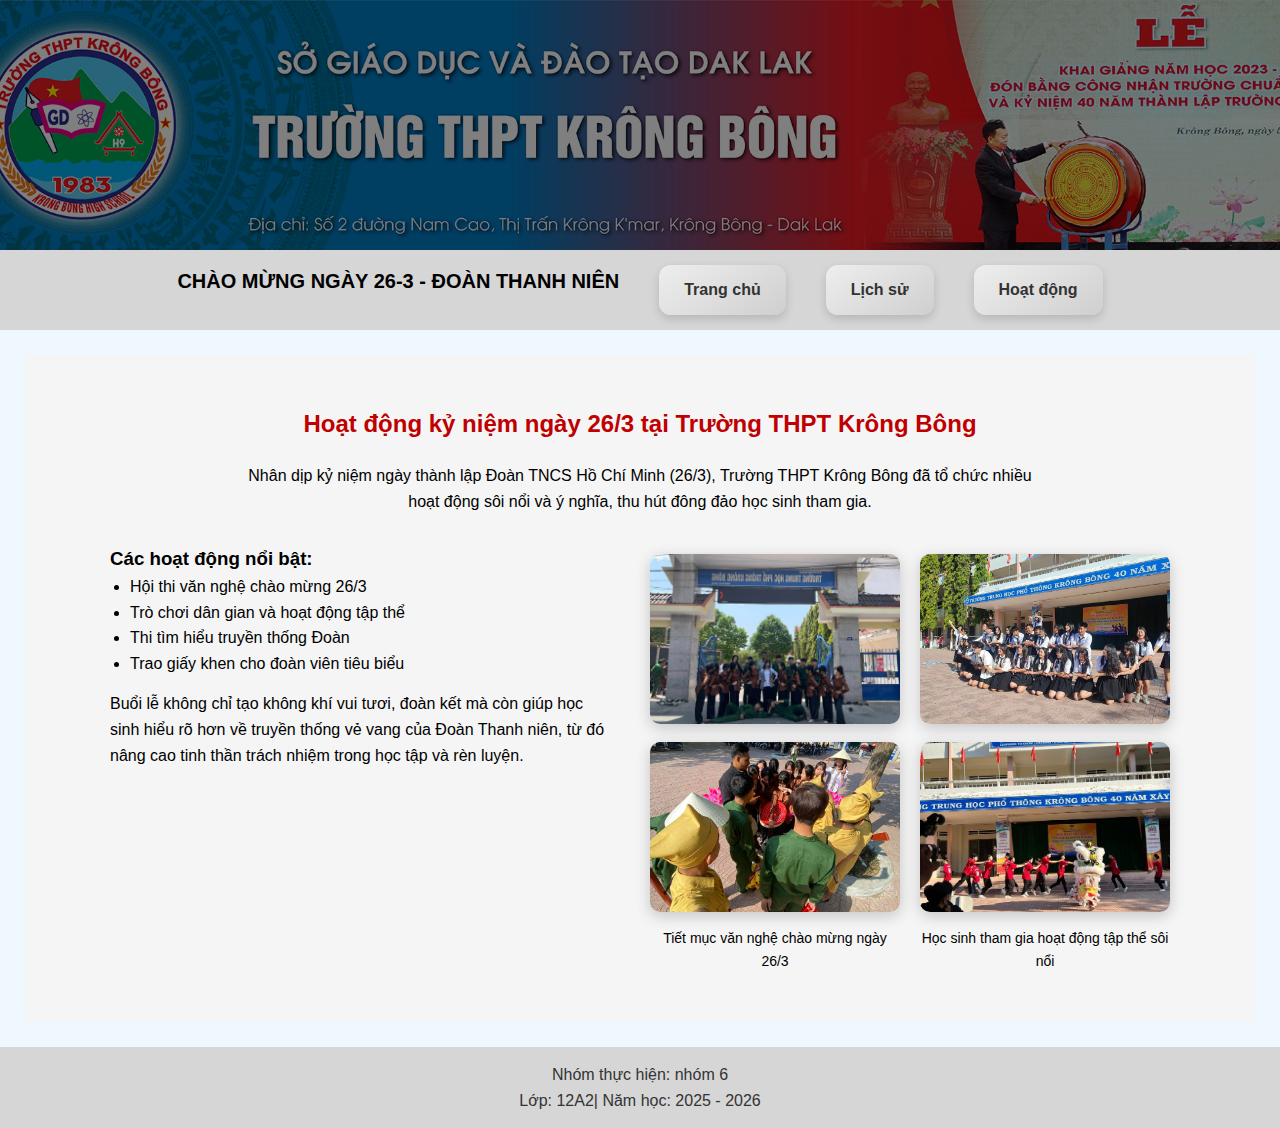
<file: index.HTML>
<!DOCTYPE html>
<!DOCTYPE html>
<html lang="vi">
<head>
    <meta charset="UTF-8">
    <title>Kỷ niệm 26/3</title>
    <link rel="stylesheet" href="style.css">
<body>
<body class="home-page">
<header>
    

        .
   
</header>
<nav>
    <div class="menu-bar">
    <div class="marquee-text">
        CHÀO MỪNG NGÀY 26-3 - ĐOÀN THANH NIÊN
    </div>

</div>
    <a href="index.html">Trang chủ</a>
    <a href="lichsu.html">Lịch sử</a>
    <a href="hoatdong.html">Hoạt động</a>
</nav>
        
  <main>
   <section class="event-263">
    <h2> Hoạt động kỷ niệm ngày 26/3 tại Trường THPT Krông Bông</h2>

    <p class="intro">
        Nhân dịp kỷ niệm ngày thành lập Đoàn TNCS Hồ Chí Minh (26/3), 
        Trường THPT Krông Bông đã tổ chức nhiều hoạt động sôi nổi và ý nghĩa, 
        thu hút đông đảo học sinh tham gia.
    </p>

    <div class="event-content">
        <div class="event-text">
            <h3>Các hoạt động nổi bật:</h3>
            <ul>
                <li> Hội thi văn nghệ chào mừng 26/3</li>
                <li> Trò chơi dân gian và hoạt động tập thể</li>
                <li> Thi tìm hiểu truyền thống Đoàn</li>
                <li> Trao giấy khen cho đoàn viên tiêu biểu</li>
            </ul>

            <p class="meaning">
                Buổi lễ không chỉ tạo không khí vui tươi, đoàn kết mà còn giúp 
                học sinh hiểu rõ hơn về truyền thống vẻ vang của Đoàn Thanh niên, 
                từ đó nâng cao tinh thần trách nhiệm trong học tập và rèn luyện.
            </p>
        </div>

        <div class="event-images">
            <div class="image-box">
                <img src="hinhmua1.img" alt="Văn nghệ 26/3">
                 <img src="hinhmua2.img" alt="Văn nghệ 26/3">
                <p>Tiết mục văn nghệ chào mừng ngày 26/3</p>
            </div>

            <div class="image-box">
                <img src="hoatdongtapthe1.img" alt="Hoạt động tập thể">
                <img src="hoatdongtapthe2.img" alt="Hoạt động tập thể">
                <p>Học sinh tham gia hoạt động tập thể sôi nổi</p>
            </div>
        </div>
    </div>
</section>

     
</main>


<footer>
    <p>Nhóm thực hiện: nhóm 6</p>
    <p>Lớp: 12A2| Năm học: 2025 - 2026</p>
</footer>

</body>
</html>
</file>
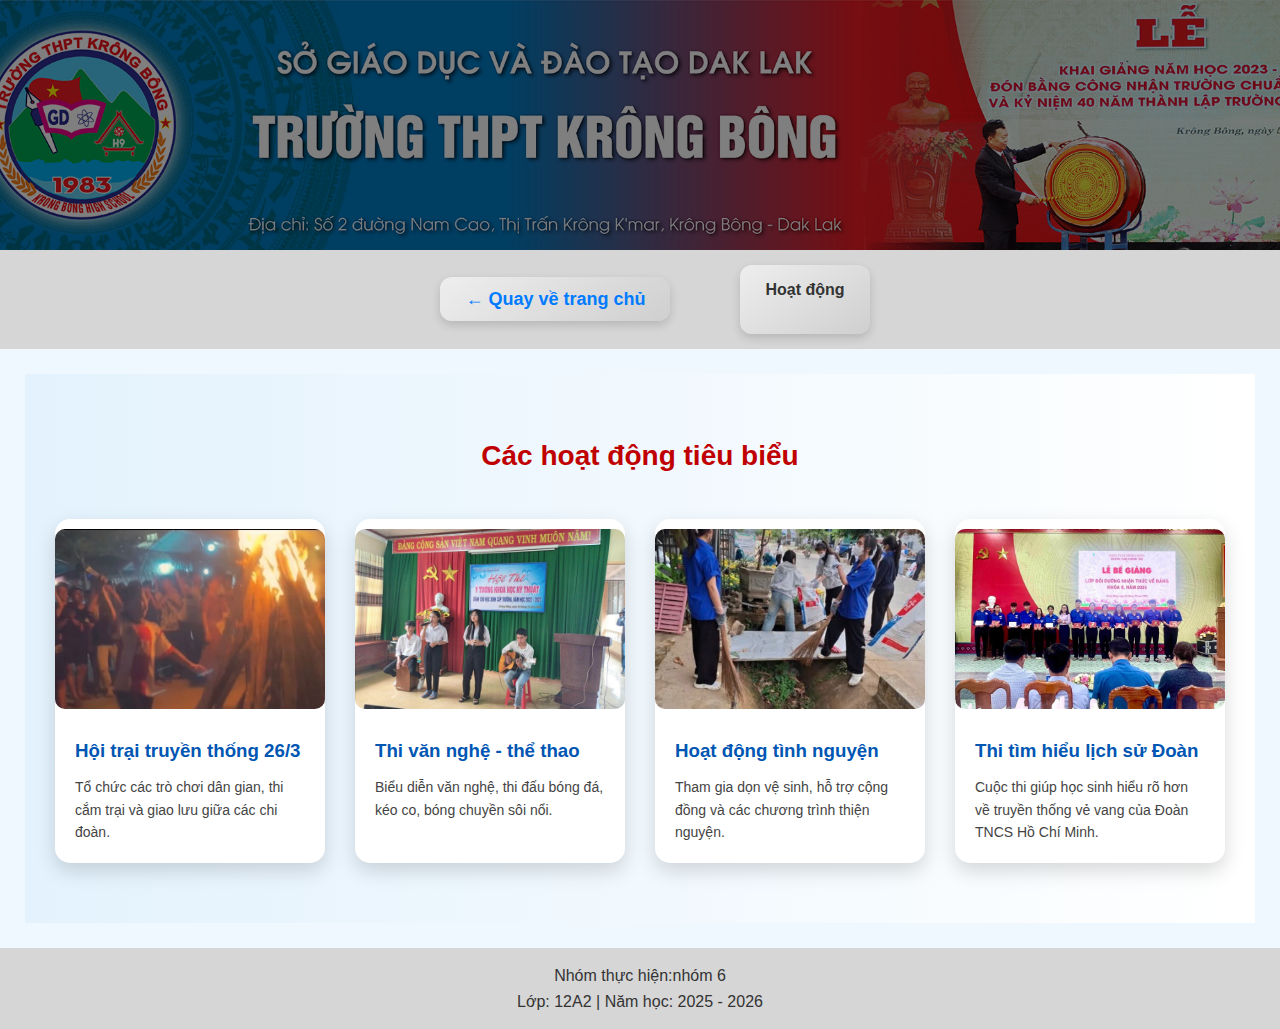
<file: hoatdong.HTML>
<!DOCTYPE html>
<html lang="vi">
<head>
    <meta charset="UTF-8">
    <title>Hoạt động 26/3</title>
    <link rel="stylesheet" href="style.css">
</head>
<body>

<header>
    <h1></h1>
</header>

<nav>
   <div class="back-home">
    <a href="index.html">← Quay về trang chủ</a>

</div>
    <a href="hoatdong.html">Hoạt động</a>
</nav>

<main>
    <section class="activity-section">

    <h2>Các hoạt động tiêu biểu</h2>

    <div class="activity-container">

        <div class="activity-card">
            <img src="anhluatrai.img" alt="Hội trại truyền thống">
            <div class="activity-content">
                <h3>Hội trại truyền thống 26/3</h3>
                <p>Tổ chức các trò chơi dân gian, thi cắm trại và giao lưu giữa các chi đoàn.</p>
            </div>
        </div>

        <div class="activity-card">
            <img src="vannghe1.img"   alt="Văn nghệ thể thao">
          
            <div class="activity-content">
                <h3>Thi văn nghệ - thể thao</h3>
                <p>Biểu diễn văn nghệ, thi đấu bóng đá, kéo co, bóng chuyền sôi nổi.</p>
            </div>
        </div>

        <div class="activity-card">
            <img src="tinhnguyen.img" alt="Hoạt động tình nguyện">
            <div class="activity-content">
                <h3>Hoạt động tình nguyện</h3>
                <p>Tham gia dọn vệ sinh, hỗ trợ cộng đồng và các chương trình thiện nguyện.</p>
            </div>
        </div>

        <div class="activity-card">
            <img src="timhieulichsu.img" alt="Tìm hiểu lịch sử Đoàn">
            <div class="activity-content">
                <h3>Thi tìm hiểu lịch sử Đoàn</h3>
                <p>Cuộc thi giúp học sinh hiểu rõ hơn về truyền thống vẻ vang của Đoàn TNCS Hồ Chí Minh.</p>
            </div>
        </div>

    </div>

</section>
</main>

<footer>
    <p>Nhóm thực hiện:nhóm 6</p>
    <p>Lớp: 12A2 | Năm học: 2025 - 2026</p>
</footer>

</body>
</html>
</file>
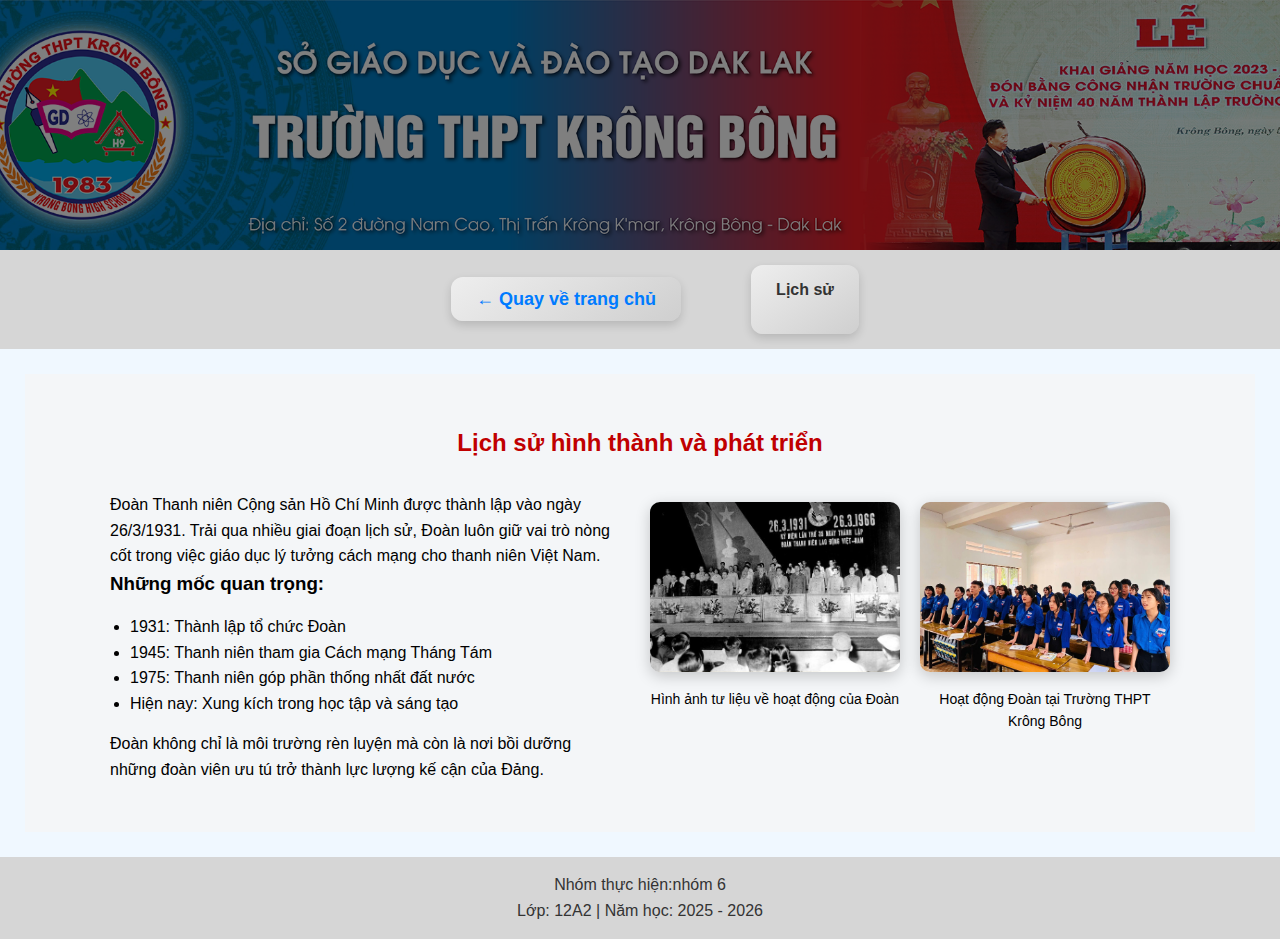
<file: lichsu.HTML>
<!DOCTYPE html>
<html lang="vi">
<head>
    <meta charset="UTF-8">
    <title>Lịch sử 26/3</title>
    <link rel="stylesheet" href="style.css">
</head>
<body>

<header>
    <h1></h1>
</header>

<nav>
    <div class="back-home">
    <a href="index.html">← Quay về trang chủ</a>
</div>
    <a href="lichsu.html">Lịch sử</a>
   
</nav>

<main>
    <section class="history-section">

    <h2>Lịch sử hình thành và phát triển</h2>

    <div class="history-content">

        <div class="history-text">
            <p>
                Đoàn Thanh niên Cộng sản Hồ Chí Minh được thành lập vào ngày 26/3/1931.
                Trải qua nhiều giai đoạn lịch sử, Đoàn luôn giữ vai trò nòng cốt
                trong việc giáo dục lý tưởng cách mạng cho thanh niên Việt Nam.
            </p>

            <h3>Những mốc quan trọng:</h3>
            <ul>
                <li> 1931: Thành lập tổ chức Đoàn</li>
                <li> 1945: Thanh niên tham gia Cách mạng Tháng Tám</li>
                <li> 1975: Thanh niên góp phần thống nhất đất nước</li>
                <li> Hiện nay: Xung kích trong học tập và sáng tạo</li>
            </ul>

            <p>
                Đoàn không chỉ là môi trường rèn luyện mà còn là nơi bồi dưỡng
                những đoàn viên ưu tú trở thành lực lượng kế cận của Đảng.
            </p>
        </div>

        <div class="history-images">
            <div class="img-box">
                <img src="lichsudang.img" alt="Hình ảnh lịch sử Đoàn">
                <p>Hình ảnh tư liệu về hoạt động của Đoàn</p>
            </div>

            <div class="img-box">
                <img src="hoatdongdoan.img" alt="Hoạt động Đoàn tại trường">
                <p>Hoạt động Đoàn tại Trường THPT Krông Bông</p>
            </div>
        </div>

    </div>

</section>
</main>

<footer>
    <p>Nhóm thực hiện:nhóm 6</p>
    <p>Lớp: 12A2 | Năm học: 2025 - 2026</p>
</footer>

</body>
</html>
</file>
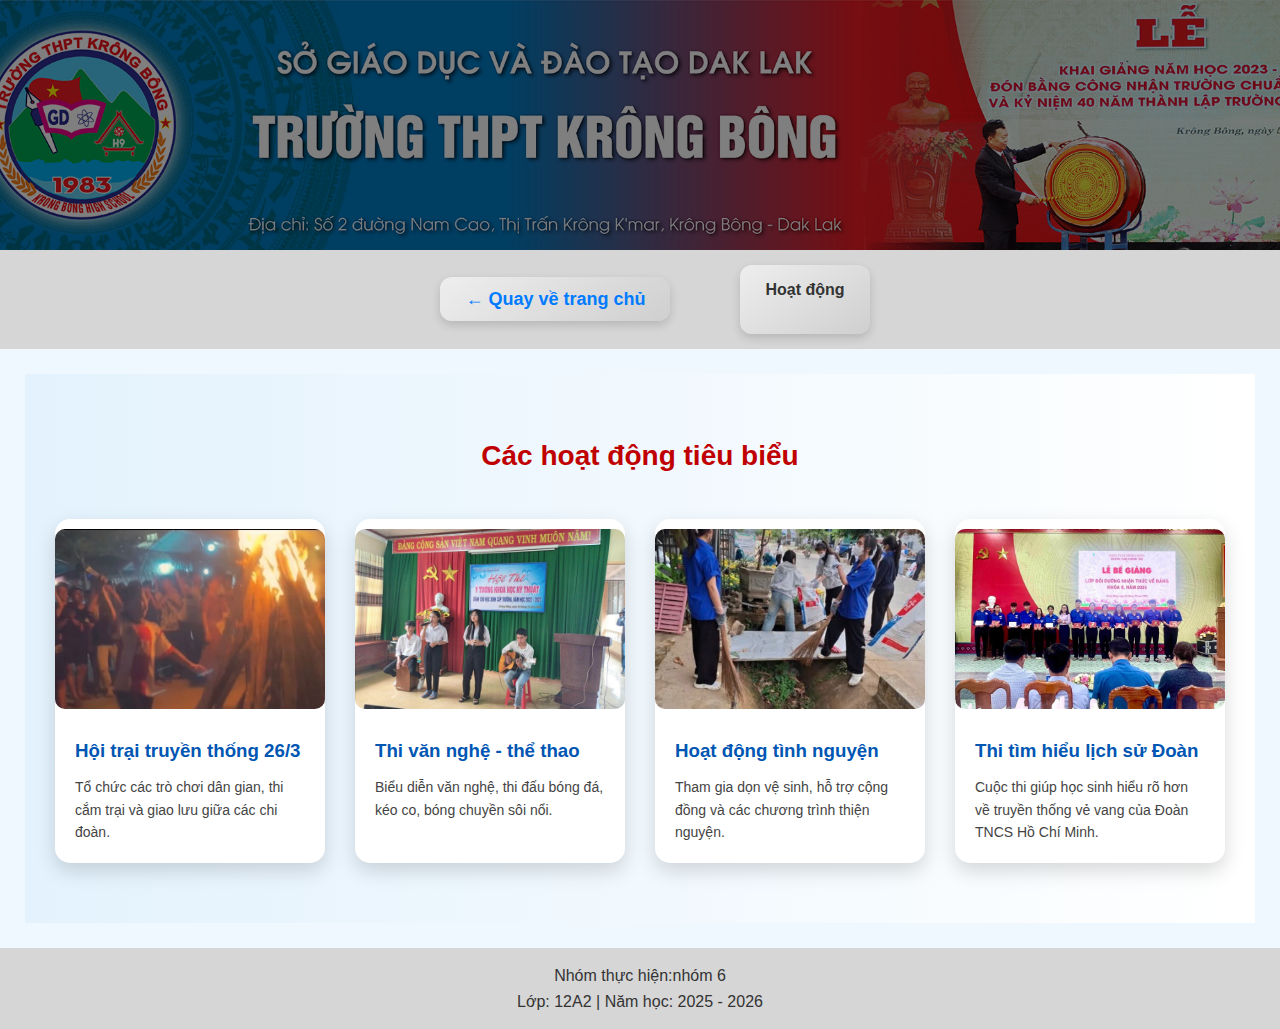
<file: bailamnhom6/hoatdong1.html>
<!DOCTYPE html>
<html lang="vi">
<head>
    <meta charset="UTF-8">
    <title>Hoạt động 26/3</title>
    <link rel="stylesheet" href="style1.css">
</head>
<body>

<header>
    <h1></h1>
</header>

<nav>
   <div class="back-home">
    <a href="index1.html">← Quay về trang chủ</a>

</div>
    <a href="hoatdong1.html">Hoạt động</a>
</nav>

<main>
    <section class="activity-section">

    <h2>Các hoạt động tiêu biểu</h2>

    <div class="activity-container">

        <div class="activity-card">
            <img src="anhluatrai.img" alt="Hội trại truyền thống">
            <div class="activity-content">
                <h3>Hội trại truyền thống 26/3</h3>
                <p>Tổ chức các trò chơi dân gian, thi cắm trại và giao lưu giữa các chi đoàn.</p>
            </div>
        </div>

        <div class="activity-card">
            <img src="vannghe1.img"   alt="Văn nghệ thể thao">
          
            <div class="activity-content">
                <h3>Thi văn nghệ - thể thao</h3>
                <p>Biểu diễn văn nghệ, thi đấu bóng đá, kéo co, bóng chuyền sôi nổi.</p>
            </div>
        </div>

        <div class="activity-card">
            <img src="tinhnguyen.img" alt="Hoạt động tình nguyện">
            <div class="activity-content">
                <h3>Hoạt động tình nguyện</h3>
                <p>Tham gia dọn vệ sinh, hỗ trợ cộng đồng và các chương trình thiện nguyện.</p>
            </div>
        </div>

        <div class="activity-card">
            <img src="timhieulichsu.img" alt="Tìm hiểu lịch sử Đoàn">
            <div class="activity-content">
                <h3>Thi tìm hiểu lịch sử Đoàn</h3>
                <p>Cuộc thi giúp học sinh hiểu rõ hơn về truyền thống vẻ vang của Đoàn TNCS Hồ Chí Minh.</p>
            </div>
        </div>

    </div>

</section>
</main>

<footer>
    <p>Nhóm thực hiện:nhóm 6</p>
    <p>Lớp: 12A2 | Năm học: 2025 - 2026</p>
</footer>

</body>
</html>
</file>
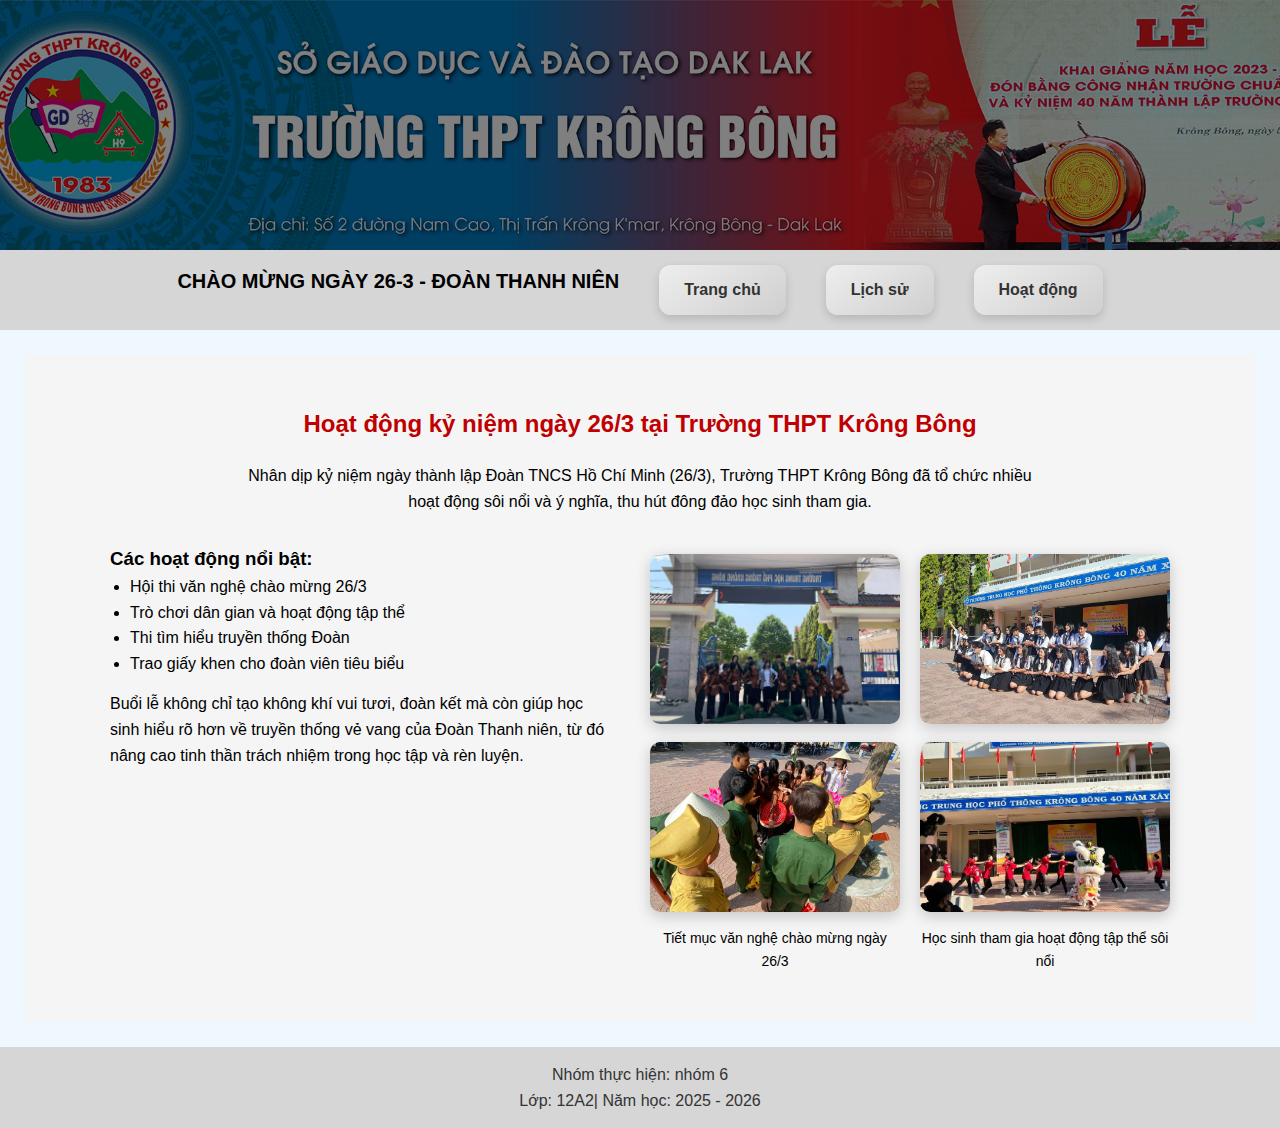
<file: bailamnhom6/index1.html>
<!DOCTYPE html>
<html lang="vi">
<head>
    <meta charset="UTF-8">
    <title>Kỷ niệm 26/3</title>
    <link rel="stylesheet" href="style1.css">
<body>
<body class="home-page">
<header>
    

        .
   
</header>
<nav>
    <div class="menu-bar">
    <div class="marquee-text">
        CHÀO MỪNG NGÀY 26-3 - ĐOÀN THANH NIÊN
    </div>

</div>
    <a href="index1.html">Trang chủ</a>
    <a href="lichsu1.html">Lịch sử</a>
    <a href="hoatdong1.html">Hoạt động</a>
</nav>
        
  <main>
   <section class="event-263">
    <h2> Hoạt động kỷ niệm ngày 26/3 tại Trường THPT Krông Bông</h2>

    <p class="intro">
        Nhân dịp kỷ niệm ngày thành lập Đoàn TNCS Hồ Chí Minh (26/3), 
        Trường THPT Krông Bông đã tổ chức nhiều hoạt động sôi nổi và ý nghĩa, 
        thu hút đông đảo học sinh tham gia.
    </p>

    <div class="event-content">
        <div class="event-text">
            <h3>Các hoạt động nổi bật:</h3>
            <ul>
                <li> Hội thi văn nghệ chào mừng 26/3</li>
                <li> Trò chơi dân gian và hoạt động tập thể</li>
                <li> Thi tìm hiểu truyền thống Đoàn</li>
                <li> Trao giấy khen cho đoàn viên tiêu biểu</li>
            </ul>

            <p class="meaning">
                Buổi lễ không chỉ tạo không khí vui tươi, đoàn kết mà còn giúp 
                học sinh hiểu rõ hơn về truyền thống vẻ vang của Đoàn Thanh niên, 
                từ đó nâng cao tinh thần trách nhiệm trong học tập và rèn luyện.
            </p>
        </div>

        <div class="event-images">
            <div class="image-box">
                <img src="hinhmua1.img" alt="Văn nghệ 26/3">
                 <img src="hinhmua2.img" alt="Văn nghệ 26/3">
                <p>Tiết mục văn nghệ chào mừng ngày 26/3</p>
            </div>

            <div class="image-box">
                <img src="hoatdongtapthe1.img" alt="Hoạt động tập thể">
                <img src="hoatdongtapthe2.img" alt="Hoạt động tập thể">
                <p>Học sinh tham gia hoạt động tập thể sôi nổi</p>
            </div>
        </div>
    </div>
</section>

     
</main>


<footer>
    <p>Nhóm thực hiện: nhóm 6</p>
    <p>Lớp: 12A2| Năm học: 2025 - 2026</p>
</footer>

</body>
</html>
</file>
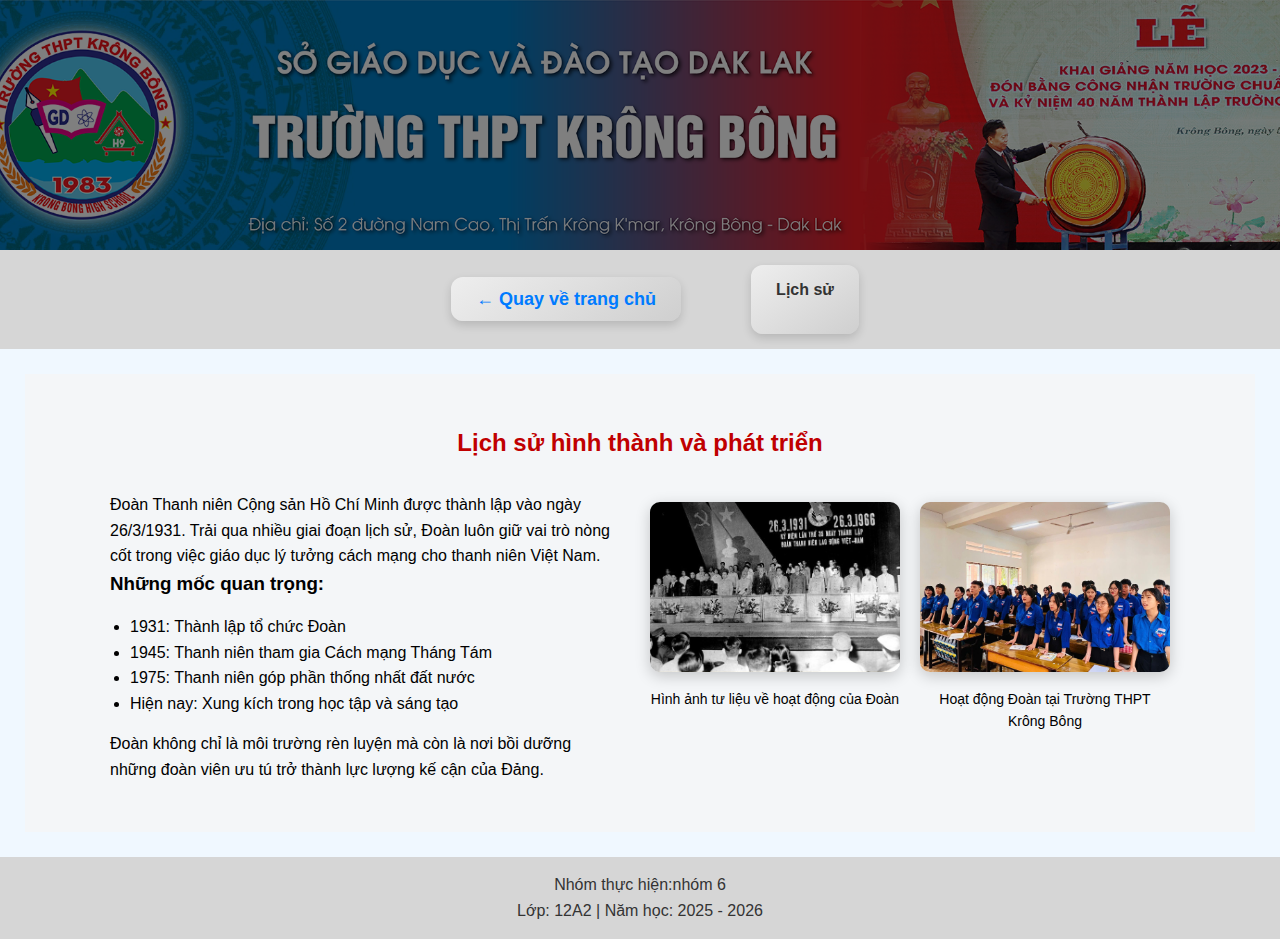
<file: bailamnhom6/lichsu1.html>
<!DOCTYPE html>
<html lang="vi">
<head>
    <meta charset="UTF-8">
    <title>Lịch sử 26/3</title>
    <link rel="stylesheet" href="style1.css">
</head>
<body>

<header>
    <h1></h1>
</header>

<nav>
    <div class="back-home">
    <a href="index1.html">← Quay về trang chủ</a>
</div>
    <a href="lichsu1.html">Lịch sử</a>
   
</nav>

<main>
    <section class="history-section">

    <h2>Lịch sử hình thành và phát triển</h2>

    <div class="history-content">

        <div class="history-text">
            <p>
                Đoàn Thanh niên Cộng sản Hồ Chí Minh được thành lập vào ngày 26/3/1931.
                Trải qua nhiều giai đoạn lịch sử, Đoàn luôn giữ vai trò nòng cốt
                trong việc giáo dục lý tưởng cách mạng cho thanh niên Việt Nam.
            </p>

            <h3>Những mốc quan trọng:</h3>
            <ul>
                <li> 1931: Thành lập tổ chức Đoàn</li>
                <li> 1945: Thanh niên tham gia Cách mạng Tháng Tám</li>
                <li> 1975: Thanh niên góp phần thống nhất đất nước</li>
                <li> Hiện nay: Xung kích trong học tập và sáng tạo</li>
            </ul>

            <p>
                Đoàn không chỉ là môi trường rèn luyện mà còn là nơi bồi dưỡng
                những đoàn viên ưu tú trở thành lực lượng kế cận của Đảng.
            </p>
        </div>

        <div class="history-images">
            <div class="img-box">
                <img src="lichsudang.img" alt="Hình ảnh lịch sử Đoàn">
                <p>Hình ảnh tư liệu về hoạt động của Đoàn</p>
            </div>

            <div class="img-box">
                <img src="hoatdongdoan.img" alt="Hoạt động Đoàn tại trường">
                <p>Hoạt động Đoàn tại Trường THPT Krông Bông</p>
            </div>
        </div>

    </div>

</section>
</main>

<footer>
    <p>Nhóm thực hiện:nhóm 6</p>
    <p>Lớp: 12A2 | Năm học: 2025 - 2026</p>
</footer>

</body>
</html>
</file>
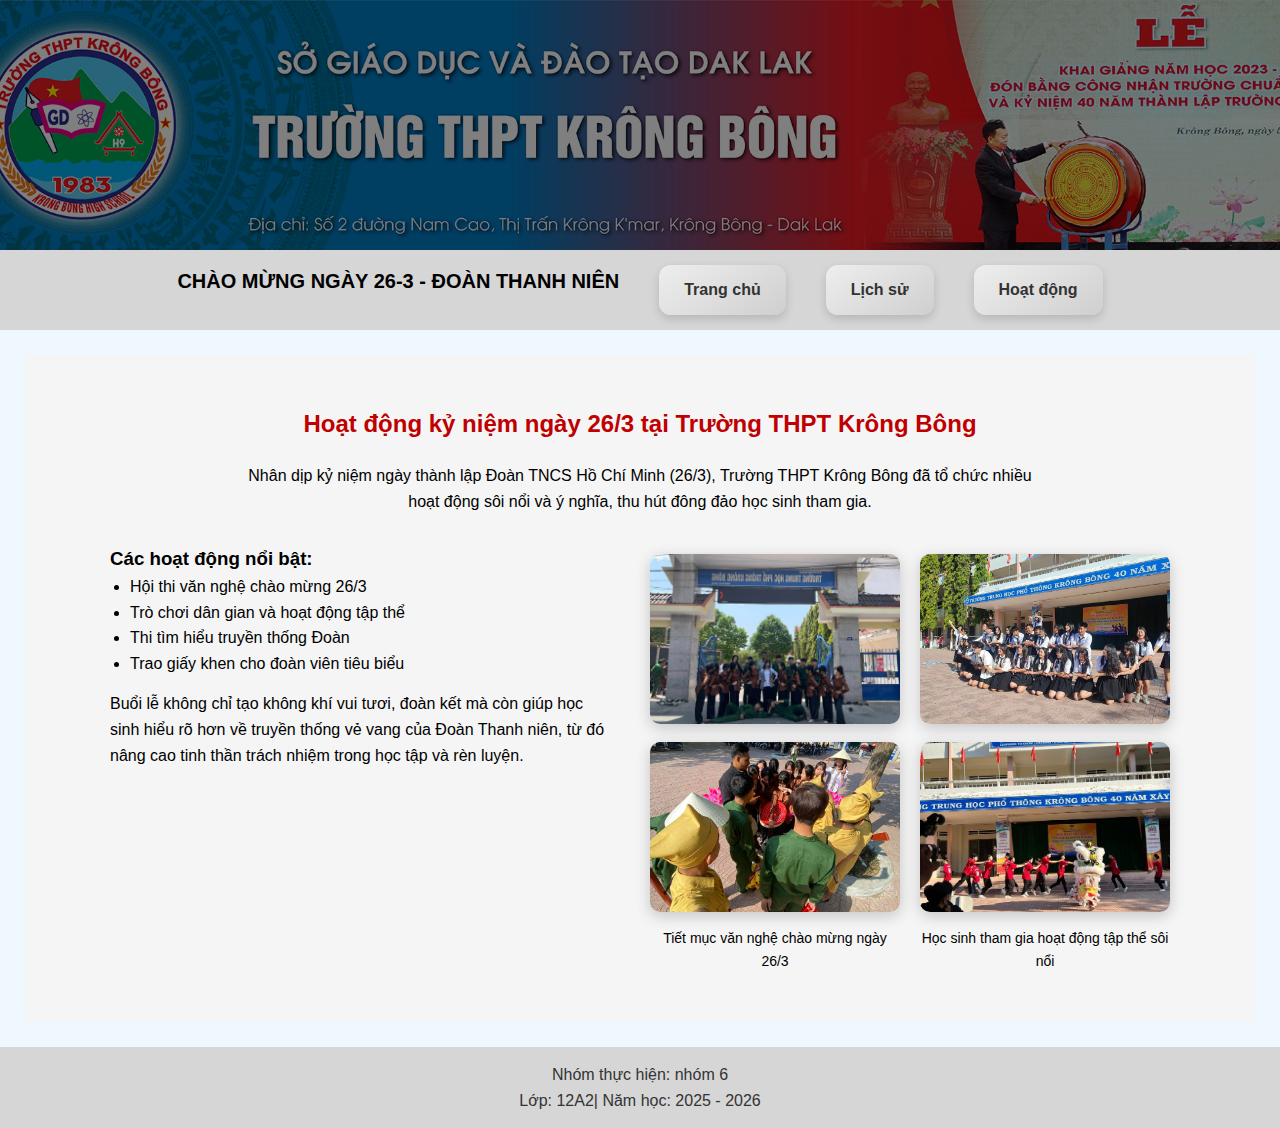
<file: quân vip/bailamnhom6/index1.html>
<!DOCTYPE html>
<!DOCTYPE html>
<html lang="vi">
<head>
    <meta charset="UTF-8">
    <title>Kỷ niệm 26/3</title>
    <link rel="stylesheet" href="style1.css">
<body>
<body class="home-page">
<header>
    

        .
   
</header>
<nav>
    <div class="menu-bar">
    <div class="marquee-text">
        CHÀO MỪNG NGÀY 26-3 - ĐOÀN THANH NIÊN
    </div>

</div>
    <a href="index1.html">Trang chủ</a>
    <a href="lichsu1.html">Lịch sử</a>
    <a href="hoatdong1.html">Hoạt động</a>
</nav>
        
  <main>
   <section class="event-263">
    <h2> Hoạt động kỷ niệm ngày 26/3 tại Trường THPT Krông Bông</h2>

    <p class="intro">
        Nhân dịp kỷ niệm ngày thành lập Đoàn TNCS Hồ Chí Minh (26/3), 
        Trường THPT Krông Bông đã tổ chức nhiều hoạt động sôi nổi và ý nghĩa, 
        thu hút đông đảo học sinh tham gia.
    </p>

    <div class="event-content">
        <div class="event-text">
            <h3>Các hoạt động nổi bật:</h3>
            <ul>
                <li> Hội thi văn nghệ chào mừng 26/3</li>
                <li> Trò chơi dân gian và hoạt động tập thể</li>
                <li> Thi tìm hiểu truyền thống Đoàn</li>
                <li> Trao giấy khen cho đoàn viên tiêu biểu</li>
            </ul>

            <p class="meaning">
                Buổi lễ không chỉ tạo không khí vui tươi, đoàn kết mà còn giúp 
                học sinh hiểu rõ hơn về truyền thống vẻ vang của Đoàn Thanh niên, 
                từ đó nâng cao tinh thần trách nhiệm trong học tập và rèn luyện.
            </p>
        </div>

        <div class="event-images">
            <div class="image-box">
                <img src="hinhmua1.img" alt="Văn nghệ 26/3">
                 <img src="hinhmua2.img" alt="Văn nghệ 26/3">
                <p>Tiết mục văn nghệ chào mừng ngày 26/3</p>
            </div>

            <div class="image-box">
                <img src="hoatdongtapthe1.img" alt="Hoạt động tập thể">
                <img src="hoatdongtapthe2.img" alt="Hoạt động tập thể">
                <p>Học sinh tham gia hoạt động tập thể sôi nổi</p>
            </div>
        </div>
    </div>
</section>

     
</main>


<footer>
    <p>Nhóm thực hiện: nhóm 6</p>
    <p>Lớp: 12A2| Năm học: 2025 - 2026</p>
</footer>

</body>
</html>
</file>
<file: style.css>
* {
    margin: 0;
    padding: 0;
    box-sizing: border-box;
}

body {
    font-family: Arial, sans-serif;
    line-height: 1.6;
    background-color: #f0f8ff;
}

/* Header */
header {
    background-image: url("anhdoantruong.img"); /* đổi tên ảnh của bạn */
    background-size: cover;
    background-position: center;
    background-repeat: no-repeat;
    height: 250px;

    display: flex;
    flex-direction: column;
    justify-content: center;
    align-items: center;

    color: white;
    text-align: center;
    position: relative;
}

/* Menu */
nav {
    background: #d6d6d6;   /* xám nhạt */
    padding: 15px 0;

    display: flex;
    justify-content: center;
    gap: 40px;
}
nav a {
    background: linear-gradient(145deg, #eeeeee, #cfcfcf);
    color: #333;

    padding: 12px 25px;
    border-radius: 12px;
    text-decoration: none;
    font-weight: bold;

    box-shadow: 0 4px 10px rgba(0,0,0,0.15);
    transition: 0.3s;
}
nav a:hover {
    background: linear-gradient(145deg, #66bb6a, #2e7d32);
    transform: translateY(-5px);
    box-shadow: 0 10px 20px rgba(0,0,0,0.4);
}
nav a:active {
    transform: scale(0.95);
}
/* Main content */
main {
    padding: 25px;
    min-height: 400px;
}
section {
    padding: 60px 30px;
    background: linear-gradient(135deg, #e0f2ff, #f8fbff);
}
img {
    max-width: 100%;
    margin-top: 10px;
    border-radius: 10px;
}

/* Footer */
footer {
    background: #d6d6d6;
    color: #333;
    padding: 15px;
    text-align: center;

}
header::before {
    content: "";
    position: absolute;
    top: 0;
    left: 0;
    right: 0;
    bottom: 0;
    background: rgba(0, 0, 0, 0.5);
}

header h1,
header p {
    position: relative;
}
header {
    position: relative;
    text-align: center;
    padding: 80px 20px;
    overflow: hidden;
}







/* Chữ bên trái */
.marquee-text {
    font-weight: bold;
    font-size: 20px;

    animation: colorChange 4s linear infinite;
}

/* Đổi màu liên tục */
@keyframes colorChange {
    0% { color: red; }
    25% { color: orange; }
    50% { color: green; }
    75% { color: blue; }
    100% { color: red; }
}

.back-home {
    margin: 20px 30px;
}

.back-home a {
    text-decoration: none;
    font-weight: bold;
    font-size: 18px;
    color: #007bff;
    transition: 0.3s;
}

.back-home a:hover {
    color: red;
}
.home-gallery {
    display: flex;
    justify-content: center;
    gap: 40px;
    padding: 40px 20px;
    flex-wrap: wrap;
}

.image-box {
    width: 400px;
    text-align: center;
}

.image-box img {
    width: 100%;
    height: 250px;
    object-fit: cover;
    border-radius: 12px;
    box-shadow: 0 5px 20px rgba(0,0,0,0.2);
    transition: 0.3s;
}

.image-box img:hover {
    transform: scale(1.05);
}

.caption {
    margin-top: 10px;
    font-size: 16px;
    font-weight: 500;
    color: #333;
}
.event-263 {
    padding: 50px 30px;
    background: #f5f5f5;
}

.event-263 h2 {
    text-align: center;
    color: #c00000;
    margin-bottom: 20px;
}

.intro {
    text-align: center;
    max-width: 800px;
    margin: 0 auto 30px auto;
    font-size: 16px;
}

.event-content {
    display: flex;
    flex-wrap: wrap;
    gap: 40px;
    justify-content: center;
}

.event-text {
    max-width: 500px;
}

.event-text ul {
    padding-left: 20px;
}

.meaning {
    margin-top: 15px;
}

.event-images {
    display: flex;
    gap: 20px;
    flex-wrap: wrap;
}

.image-box {
    width: 250px;
    text-align: center;
}

.image-box img {
    width: 100%;
    height: 170px;
    object-fit: cover;
    border-radius: 10px;
    box-shadow: 0 4px 15px rgba(0,0,0,0.2);
    transition: 0.3s;
}

.image-box img:hover {
    transform: scale(1.05);
}

.image-box p {
    margin-top: 8px;
    font-size: 14px;
}
.history-section {
    padding: 50px 30px;
    background: #f4f6f8;
}

.history-section h2 {
    text-align: center;
    color: #c00000;
    margin-bottom: 30px;
}

.history-content {
    display: flex;
    flex-wrap: wrap;
    gap: 40px;
    justify-content: center;
}

.history-text {
    max-width: 500px;
    font-size: 16px;
}

.history-text ul {
    padding-left: 20px;
    margin: 15px 0;
}

.history-images {
    display: flex;
    gap: 20px;
    flex-wrap: wrap;
}

.img-box {
    width: 250px;
    text-align: center;
}

.img-box img {
    width: 100%;
    height: 170px;
    object-fit: cover;
    border-radius: 10px;
    box-shadow: 0 4px 15px rgba(0,0,0,0.2);
    transition: 0.3s;
}

.img-box img:hover {
    transform: scale(1.05);
}

.img-box p {
    margin-top: 8px;
    font-size: 14px;
}
.activity-section {
    padding: 60px 30px;
    background: linear-gradient(to right, #e3f2fd, #ffffff);
}

.activity-section h2 {
    text-align: center;
    color: #c00000;
    margin-bottom: 40px;
    font-size: 28px;
}

.activity-container {
    display: grid;
    grid-template-columns: repeat(auto-fit, minmax(250px, 1fr));
    gap: 30px;
}

.activity-card {
    background: white;
    border-radius: 15px;
    overflow: hidden;
    box-shadow: 0 8px 20px rgba(0,0,0,0.15);
    transition: 0.3s;
}

.activity-card:hover {
    transform: translateY(-10px);
}

.activity-card img {
    width: 100%;
    height: 180px;
    object-fit: cover;
}

.activity-content {
    padding: 20px;
}

.activity-content h3 {
    margin-bottom: 10px;
    color: #0056b3;
}

.activity-content p {
    font-size: 14px;
    color: #444;
}

.
</file>
<file: bailamnhom6/style1.css>
* {
    margin: 0;
    padding: 0;
    box-sizing: border-box;
}

body {
    font-family: Arial, sans-serif;
    line-height: 1.6;
    background-color: #f0f8ff;
}

/* Header */
header {
    background-image: url("anhdoantruong.img"); /* đổi tên ảnh của bạn */
    background-size: cover;
    background-position: center;
    background-repeat: no-repeat;
    height: 250px;

    display: flex;
    flex-direction: column;
    justify-content: center;
    align-items: center;

    color: white;
    text-align: center;
    position: relative;
}

/* Menu */
nav {
    background: #d6d6d6;   /* xám nhạt */
    padding: 15px 0;

    display: flex;
    justify-content: center;
    gap: 40px;
}
nav a {
    background: linear-gradient(145deg, #eeeeee, #cfcfcf);
    color: #333;

    padding: 12px 25px;
    border-radius: 12px;
    text-decoration: none;
    font-weight: bold;

    box-shadow: 0 4px 10px rgba(0,0,0,0.15);
    transition: 0.3s;
}
nav a:hover {
    background: linear-gradient(145deg, #66bb6a, #2e7d32);
    transform: translateY(-5px);
    box-shadow: 0 10px 20px rgba(0,0,0,0.4);
}
nav a:active {
    transform: scale(0.95);
}
/* Main content */
main {
    padding: 25px;
    min-height: 400px;
}
section {
    padding: 60px 30px;
    background: linear-gradient(135deg, #e0f2ff, #f8fbff);
}
img {
    max-width: 100%;
    margin-top: 10px;
    border-radius: 10px;
}

/* Footer */
footer {
    background: #d6d6d6;
    color: #333;
    padding: 15px;
    text-align: center;

}
header::before {
    content: "";
    position: absolute;
    top: 0;
    left: 0;
    right: 0;
    bottom: 0;
    background: rgba(0, 0, 0, 0.5);
}

header h1,
header p {
    position: relative;
}
header {
    position: relative;
    text-align: center;
    padding: 80px 20px;
    overflow: hidden;
}







/* Chữ bên trái */
.marquee-text {
    font-weight: bold;
    font-size: 20px;

    animation: colorChange 4s linear infinite;
}

/* Đổi màu liên tục */
@keyframes colorChange {
    0% { color: red; }
    25% { color: orange; }
    50% { color: green; }
    75% { color: blue; }
    100% { color: red; }
}

.back-home {
    margin: 20px 30px;
}

.back-home a {
    text-decoration: none;
    font-weight: bold;
    font-size: 18px;
    color: #007bff;
    transition: 0.3s;
}

.back-home a:hover {
    color: red;
}
.home-gallery {
    display: flex;
    justify-content: center;
    gap: 40px;
    padding: 40px 20px;
    flex-wrap: wrap;
}

.image-box {
    width: 400px;
    text-align: center;
}

.image-box img {
    width: 100%;
    height: 250px;
    object-fit: cover;
    border-radius: 12px;
    box-shadow: 0 5px 20px rgba(0,0,0,0.2);
    transition: 0.3s;
}

.image-box img:hover {
    transform: scale(1.05);
}

.caption {
    margin-top: 10px;
    font-size: 16px;
    font-weight: 500;
    color: #333;
}
.event-263 {
    padding: 50px 30px;
    background: #f5f5f5;
}

.event-263 h2 {
    text-align: center;
    color: #c00000;
    margin-bottom: 20px;
}

.intro {
    text-align: center;
    max-width: 800px;
    margin: 0 auto 30px auto;
    font-size: 16px;
}

.event-content {
    display: flex;
    flex-wrap: wrap;
    gap: 40px;
    justify-content: center;
}

.event-text {
    max-width: 500px;
}

.event-text ul {
    padding-left: 20px;
}

.meaning {
    margin-top: 15px;
}

.event-images {
    display: flex;
    gap: 20px;
    flex-wrap: wrap;
}

.image-box {
    width: 250px;
    text-align: center;
}

.image-box img {
    width: 100%;
    height: 170px;
    object-fit: cover;
    border-radius: 10px;
    box-shadow: 0 4px 15px rgba(0,0,0,0.2);
    transition: 0.3s;
}

.image-box img:hover {
    transform: scale(1.05);
}

.image-box p {
    margin-top: 8px;
    font-size: 14px;
}
.history-section {
    padding: 50px 30px;
    background: #f4f6f8;
}

.history-section h2 {
    text-align: center;
    color: #c00000;
    margin-bottom: 30px;
}

.history-content {
    display: flex;
    flex-wrap: wrap;
    gap: 40px;
    justify-content: center;
}

.history-text {
    max-width: 500px;
    font-size: 16px;
}

.history-text ul {
    padding-left: 20px;
    margin: 15px 0;
}

.history-images {
    display: flex;
    gap: 20px;
    flex-wrap: wrap;
}

.img-box {
    width: 250px;
    text-align: center;
}

.img-box img {
    width: 100%;
    height: 170px;
    object-fit: cover;
    border-radius: 10px;
    box-shadow: 0 4px 15px rgba(0,0,0,0.2);
    transition: 0.3s;
}

.img-box img:hover {
    transform: scale(1.05);
}

.img-box p {
    margin-top: 8px;
    font-size: 14px;
}
.activity-section {
    padding: 60px 30px;
    background: linear-gradient(to right, #e3f2fd, #ffffff);
}

.activity-section h2 {
    text-align: center;
    color: #c00000;
    margin-bottom: 40px;
    font-size: 28px;
}

.activity-container {
    display: grid;
    grid-template-columns: repeat(auto-fit, minmax(250px, 1fr));
    gap: 30px;
}

.activity-card {
    background: white;
    border-radius: 15px;
    overflow: hidden;
    box-shadow: 0 8px 20px rgba(0,0,0,0.15);
    transition: 0.3s;
}

.activity-card:hover {
    transform: translateY(-10px);
}

.activity-card img {
    width: 100%;
    height: 180px;
    object-fit: cover;
}

.activity-content {
    padding: 20px;
}

.activity-content h3 {
    margin-bottom: 10px;
    color: #0056b3;
}

.activity-content p {
    font-size: 14px;
    color: #444;
}

.
</file>
<file: quân vip/bailamnhom6/style1.css>
* {
    margin: 0;
    padding: 0;
    box-sizing: border-box;
}

body {
    font-family: Arial, sans-serif;
    line-height: 1.6;
    background-color: #f0f8ff;
}

/* Header */
header {
    background-image: url("anhdoantruong.img"); /* đổi tên ảnh của bạn */
    background-size: cover;
    background-position: center;
    background-repeat: no-repeat;
    height: 250px;

    display: flex;
    flex-direction: column;
    justify-content: center;
    align-items: center;

    color: white;
    text-align: center;
    position: relative;
}

/* Menu */
nav {
    background: #d6d6d6;   /* xám nhạt */
    padding: 15px 0;

    display: flex;
    justify-content: center;
    gap: 40px;
}
nav a {
    background: linear-gradient(145deg, #eeeeee, #cfcfcf);
    color: #333;

    padding: 12px 25px;
    border-radius: 12px;
    text-decoration: none;
    font-weight: bold;

    box-shadow: 0 4px 10px rgba(0,0,0,0.15);
    transition: 0.3s;
}
nav a:hover {
    background: linear-gradient(145deg, #66bb6a, #2e7d32);
    transform: translateY(-5px);
    box-shadow: 0 10px 20px rgba(0,0,0,0.4);
}
nav a:active {
    transform: scale(0.95);
}
/* Main content */
main {
    padding: 25px;
    min-height: 400px;
}
section {
    padding: 60px 30px;
    background: linear-gradient(135deg, #e0f2ff, #f8fbff);
}
img {
    max-width: 100%;
    margin-top: 10px;
    border-radius: 10px;
}

/* Footer */
footer {
    background: #d6d6d6;
    color: #333;
    padding: 15px;
    text-align: center;

}
header::before {
    content: "";
    position: absolute;
    top: 0;
    left: 0;
    right: 0;
    bottom: 0;
    background: rgba(0, 0, 0, 0.5);
}

header h1,
header p {
    position: relative;
}
header {
    position: relative;
    text-align: center;
    padding: 80px 20px;
    overflow: hidden;
}







/* Chữ bên trái */
.marquee-text {
    font-weight: bold;
    font-size: 20px;

    animation: colorChange 4s linear infinite;
}

/* Đổi màu liên tục */
@keyframes colorChange {
    0% { color: red; }
    25% { color: orange; }
    50% { color: green; }
    75% { color: blue; }
    100% { color: red; }
}

.back-home {
    margin: 20px 30px;
}

.back-home a {
    text-decoration: none;
    font-weight: bold;
    font-size: 18px;
    color: #007bff;
    transition: 0.3s;
}

.back-home a:hover {
    color: red;
}
.home-gallery {
    display: flex;
    justify-content: center;
    gap: 40px;
    padding: 40px 20px;
    flex-wrap: wrap;
}

.image-box {
    width: 400px;
    text-align: center;
}

.image-box img {
    width: 100%;
    height: 250px;
    object-fit: cover;
    border-radius: 12px;
    box-shadow: 0 5px 20px rgba(0,0,0,0.2);
    transition: 0.3s;
}

.image-box img:hover {
    transform: scale(1.05);
}

.caption {
    margin-top: 10px;
    font-size: 16px;
    font-weight: 500;
    color: #333;
}
.event-263 {
    padding: 50px 30px;
    background: #f5f5f5;
}

.event-263 h2 {
    text-align: center;
    color: #c00000;
    margin-bottom: 20px;
}

.intro {
    text-align: center;
    max-width: 800px;
    margin: 0 auto 30px auto;
    font-size: 16px;
}

.event-content {
    display: flex;
    flex-wrap: wrap;
    gap: 40px;
    justify-content: center;
}

.event-text {
    max-width: 500px;
}

.event-text ul {
    padding-left: 20px;
}

.meaning {
    margin-top: 15px;
}

.event-images {
    display: flex;
    gap: 20px;
    flex-wrap: wrap;
}

.image-box {
    width: 250px;
    text-align: center;
}

.image-box img {
    width: 100%;
    height: 170px;
    object-fit: cover;
    border-radius: 10px;
    box-shadow: 0 4px 15px rgba(0,0,0,0.2);
    transition: 0.3s;
}

.image-box img:hover {
    transform: scale(1.05);
}

.image-box p {
    margin-top: 8px;
    font-size: 14px;
}
.history-section {
    padding: 50px 30px;
    background: #f4f6f8;
}

.history-section h2 {
    text-align: center;
    color: #c00000;
    margin-bottom: 30px;
}

.history-content {
    display: flex;
    flex-wrap: wrap;
    gap: 40px;
    justify-content: center;
}

.history-text {
    max-width: 500px;
    font-size: 16px;
}

.history-text ul {
    padding-left: 20px;
    margin: 15px 0;
}

.history-images {
    display: flex;
    gap: 20px;
    flex-wrap: wrap;
}

.img-box {
    width: 250px;
    text-align: center;
}

.img-box img {
    width: 100%;
    height: 170px;
    object-fit: cover;
    border-radius: 10px;
    box-shadow: 0 4px 15px rgba(0,0,0,0.2);
    transition: 0.3s;
}

.img-box img:hover {
    transform: scale(1.05);
}

.img-box p {
    margin-top: 8px;
    font-size: 14px;
}
.activity-section {
    padding: 60px 30px;
    background: linear-gradient(to right, #e3f2fd, #ffffff);
}

.activity-section h2 {
    text-align: center;
    color: #c00000;
    margin-bottom: 40px;
    font-size: 28px;
}

.activity-container {
    display: grid;
    grid-template-columns: repeat(auto-fit, minmax(250px, 1fr));
    gap: 30px;
}

.activity-card {
    background: white;
    border-radius: 15px;
    overflow: hidden;
    box-shadow: 0 8px 20px rgba(0,0,0,0.15);
    transition: 0.3s;
}

.activity-card:hover {
    transform: translateY(-10px);
}

.activity-card img {
    width: 100%;
    height: 180px;
    object-fit: cover;
}

.activity-content {
    padding: 20px;
}

.activity-content h3 {
    margin-bottom: 10px;
    color: #0056b3;
}

.activity-content p {
    font-size: 14px;
    color: #444;
}

.
</file>
